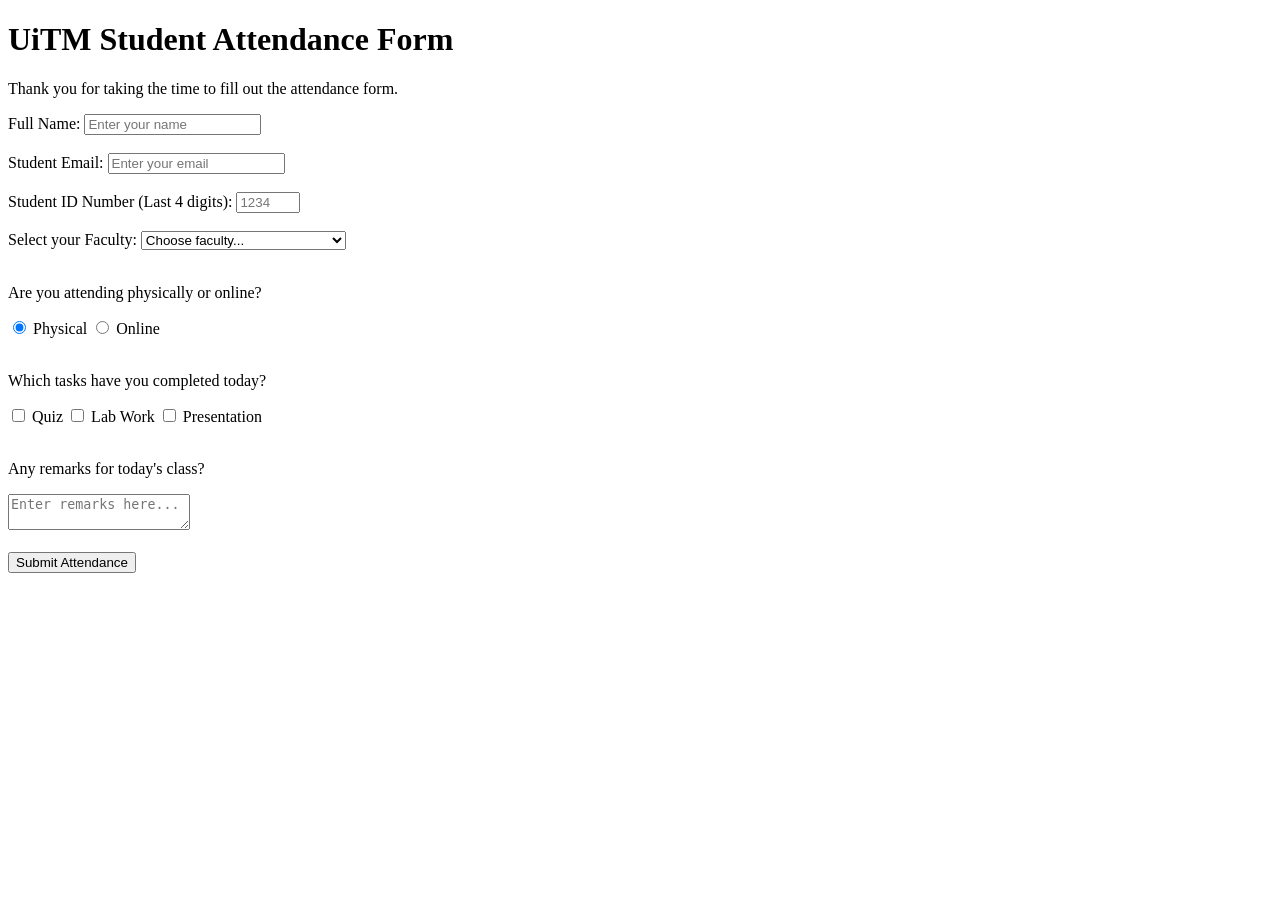
<file: 2024273124_Survey Form/index.html>
<!DOCTYPE html>
<html lang="en">
<head>
    <meta charset="utf-8">
    <title>UiTM Attendance</title>
</head>
<body>
    <h1 id="title">UiTM Student Attendance Form</h1>
    <p id="description">Thank you for taking the time to fill out the attendance form.</p>

    <form id="survey-form">
        <label id="name-label" for="name">Full Name:</label>
        <input type="text" id="name" placeholder="Enter your name" required>

        <br><br>

        <label id="email-label" for="email">Student Email:</label>
        <input type="email" id="email" placeholder="Enter your email" required>

        <br><br>

        <label id="number-label" for="number">Student ID Number (Last 4 digits):</label>
        <input type="number" id="number" min="0001" max="9999" placeholder="1234">

        <br><br>

        <label for="dropdown">Select your Faculty:</label>
        <select id="dropdown">
            <option disabled selected value>Choose faculty...</option>
            <option value="fskm">FSKM (Computer Science)</option>
            <option value="fkm">FKM (Mechanical Engineering)</option>
            <option value="fpa">FPA (Applied Science)</option>
        </select>

        <br><br>

        <p>Are you attending physically or online?</p>
        <label>
            <input type="radio" name="status" value="physical" checked> Physical
        </label>
        <label>
            <input type="radio" name="status" value="online"> Online
        </label>

        <br><br>

        <p>Which tasks have you completed today?</p>
        <label>
            <input type="checkbox" value="quiz"> Quiz
        </label>
        <label>
            <input type="checkbox" value="lab-work"> Lab Work
        </label>
        <label>
            <input type="checkbox" value="presentation"> Presentation
        </label>

        <br><br>

        <p>Any remarks for today's class?</p>
        <textarea id="remarks" placeholder="Enter remarks here..."></textarea>

        <br><br>

        <button type="submit" id="submit">Submit Attendance</button>
    </form>
</body>
</html>
</file>
